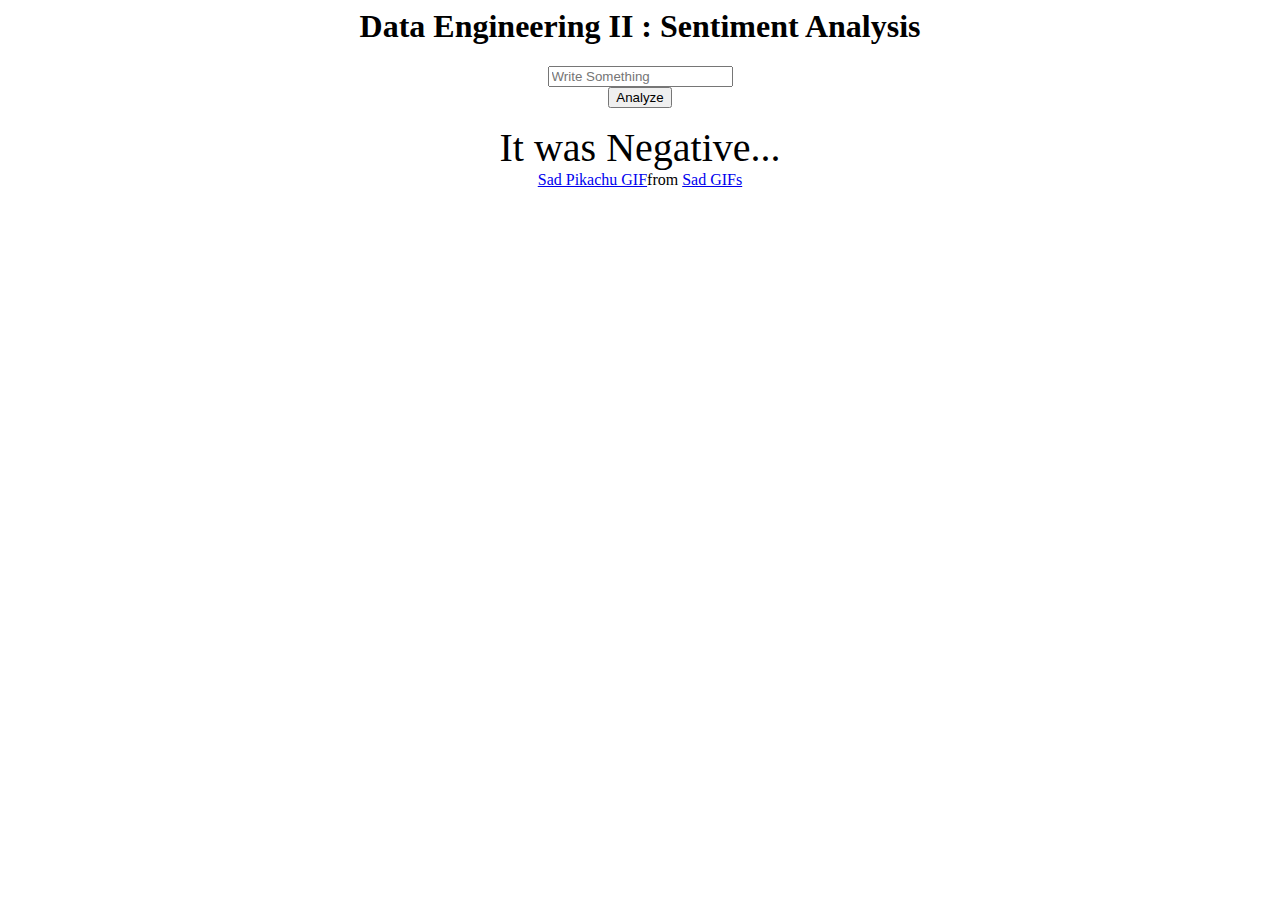
<file: templates/negative.html>
<HTML>
    <BODY class="sentimentAnalysis">
        <center>
        <h1>Data Engineering II : Sentiment Analysis</h1>
        <form method="POST" action="{{ url_for('analysis')}}">
            <input type = "text" name = "phrase" placeholder="Write Something" /> <br>
             <input type = "submit" value="Analyze">
        </form>
        <p style="margin:0;font-size:40;">It was Negative... </p>
        <div class="tenor-gif-embed" data-postid="16694846" data-share-method="host" data-aspect-ratio="1.36752" data-width="30%"><a href="https://tenor.com/view/sad-pikachu-crying-pokemon-gif-16694846">Sad Pikachu GIF</a>from <a href="https://tenor.com/search/sad-gifs">Sad GIFs</a></div> <script type="text/javascript" async src="https://tenor.com/embed.js"></script>
        </center>
    
    
    </BODY>
</HTML>
</file>
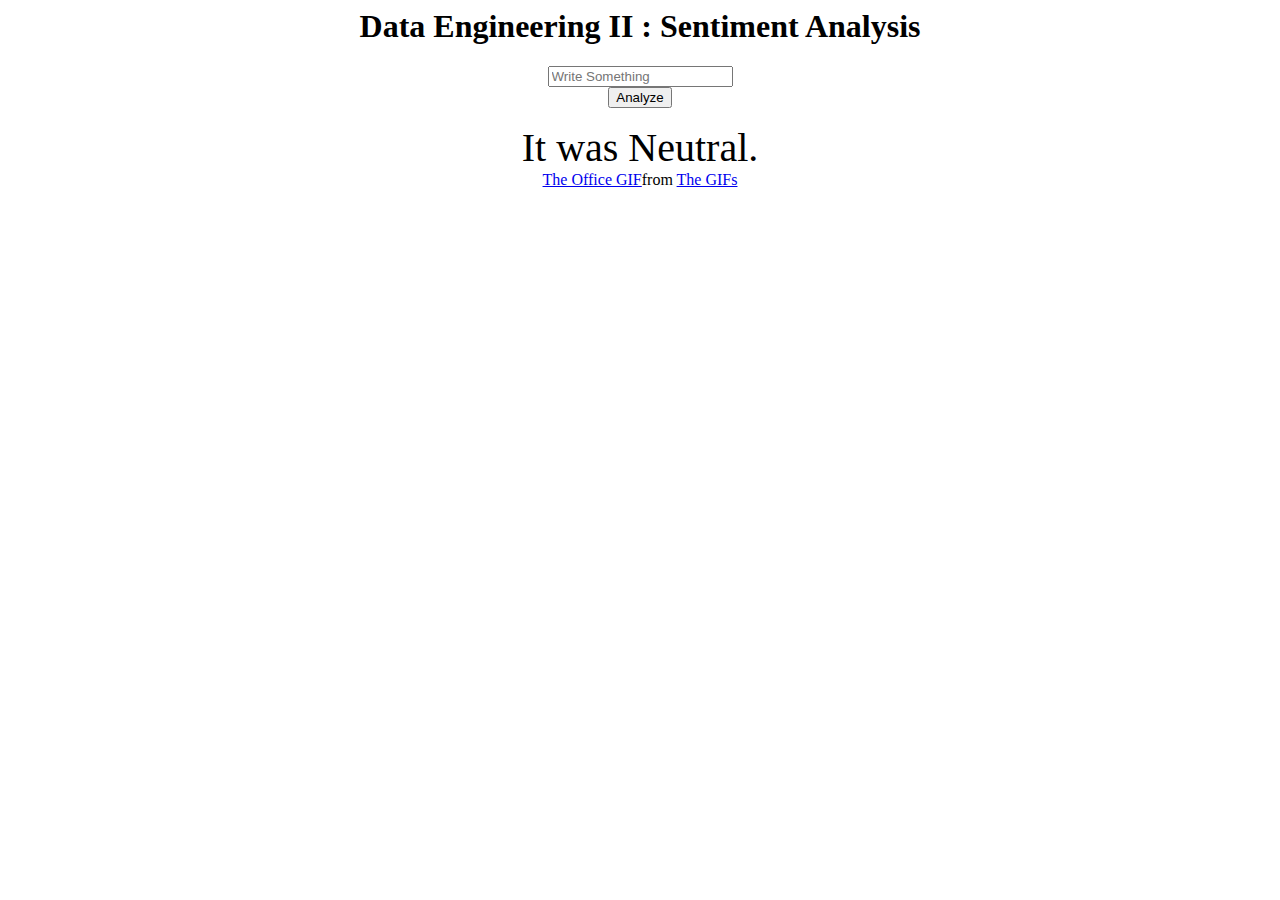
<file: templates/neutral.html>
<HTML>
    <BODY class="sentimentAnalysis">
        <center>
        <h1>Data Engineering II : Sentiment Analysis</h1>
        <form method="POST" action="{{ url_for('analysis')}}">
            <input type = "text" name = "phrase" placeholder="Write Something" /> <br>
             <input type = "submit" value="Analyze">
        </form>
        <p style="margin:0;font-size:40;">It was Neutral. </p>
        <div class="tenor-gif-embed" data-postid="5840615" data-share-method="host" data-aspect-ratio="2.245" data-width="30%"><a href="https://tenor.com/view/the-office-theoffice-gif-5840615">The Office GIF</a>from <a href="https://tenor.com/search/the-gifs">The GIFs</a></div> <script type="text/javascript" async src="https://tenor.com/embed.js"></script>
        </center>
    
    
    </BODY>
</HTML>
</file>
